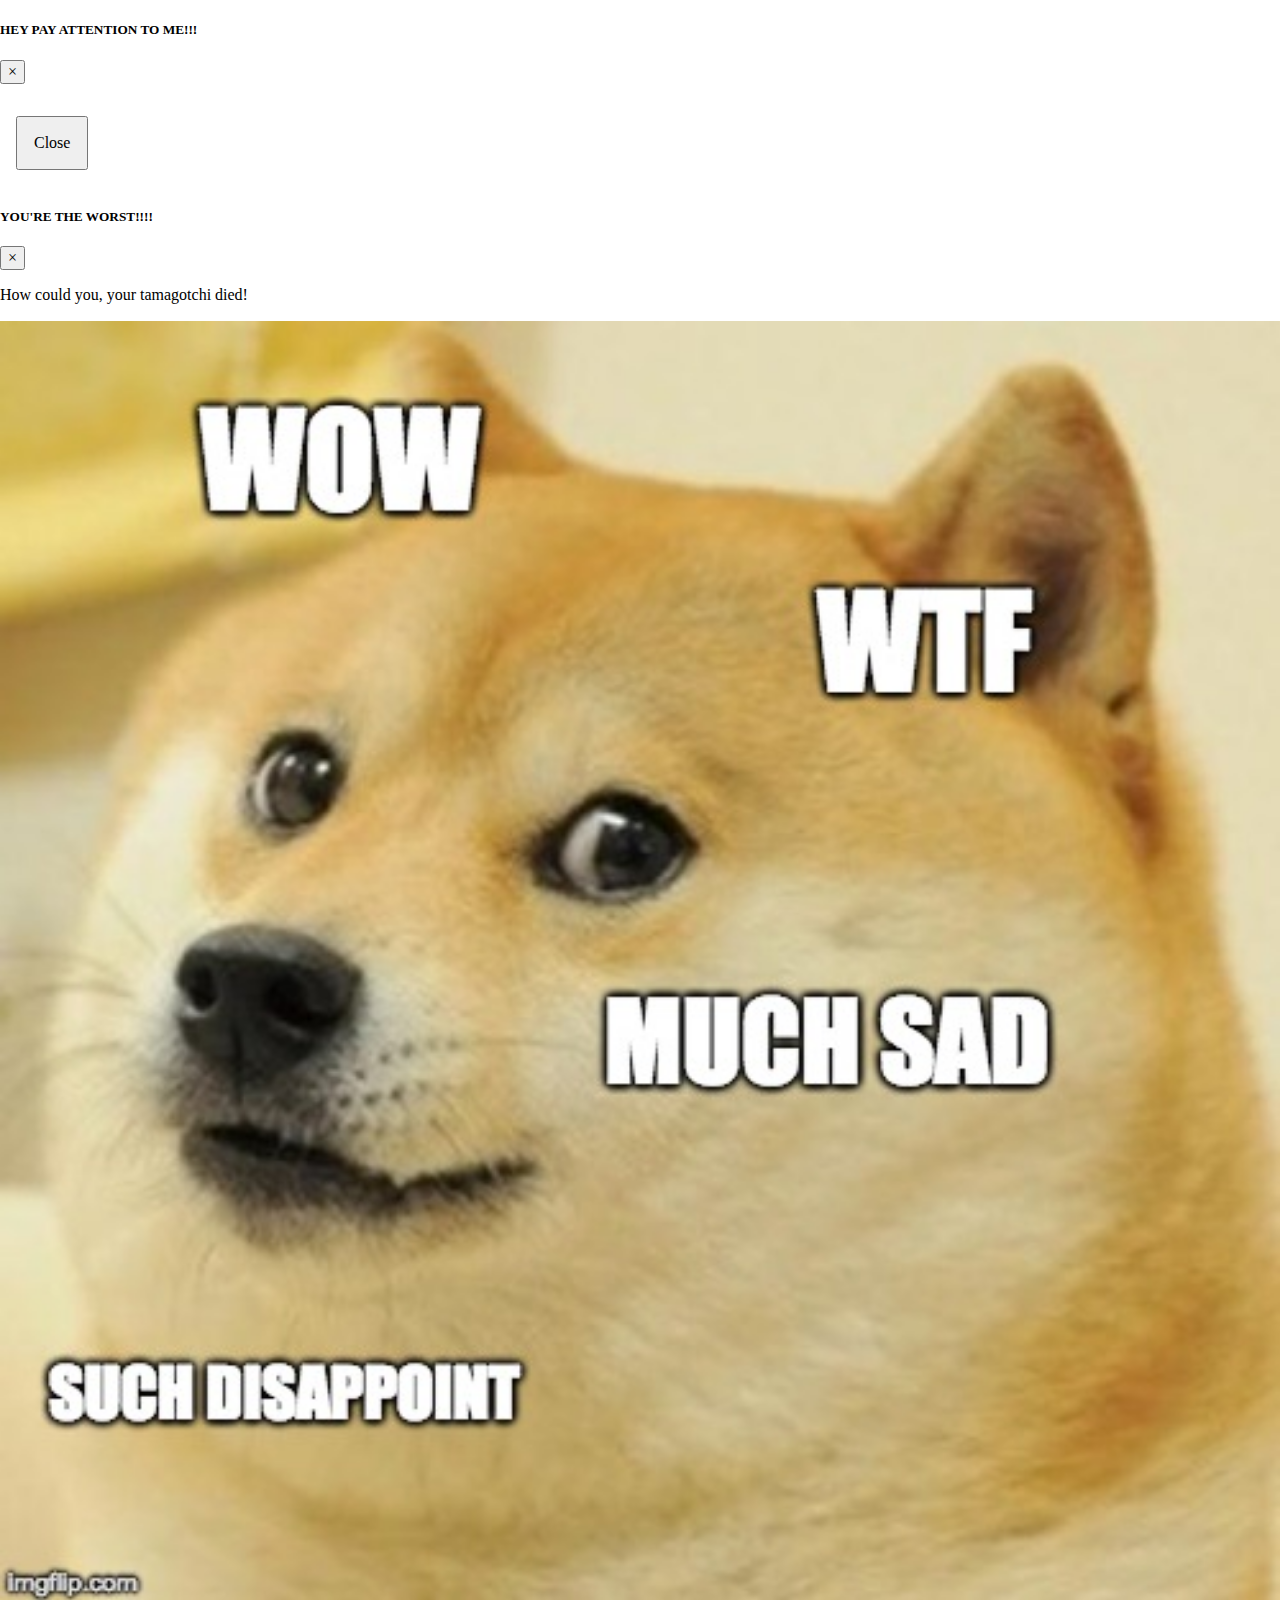
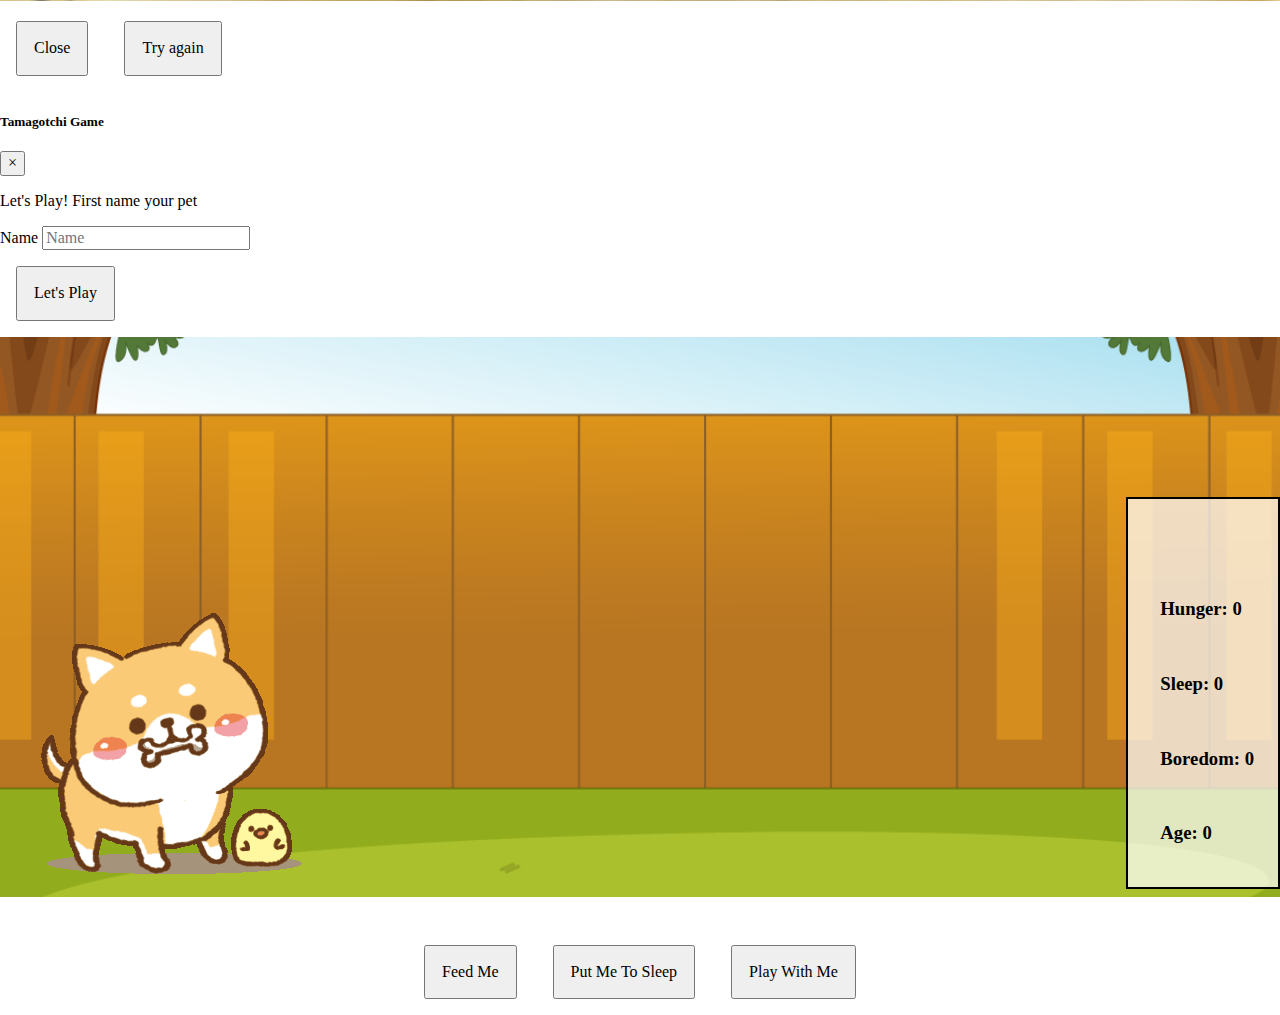
<file: wdi/projects/tamagotchi/index.html>
<!DOCTYPE html>
<html lang="en">
<head>
    <meta charset="UTF-8">
    <link rel="stylesheet" href="https://stackpath.bootstrapcdn.com/bootstrap/4.1.3/css/bootstrap.min.css" integrity="sha384-MCw98/SFnGE8fJT3GXwEOngsV7Zt27NXFoaoApmYm81iuXoPkFOJwJ8ERdknLPMO" crossorigin="anonymous">
    <link rel="stylesheet" href="css/style.css" media="screen" title="no title" charset="utf-8">
    <link rel="stylesheet" href="css/normalize.css" media="screen" title="no title" charset="utf-8">
    <script src="https://cdnjs.cloudflare.com/ajax/libs/jquery/3.2.1/jquery.js"></script>
    <!-- <script src="https://cdnjs.cloudflare.com/ajax/libs/velocity/1.5.2/velocity.js"></script> -->
    <!-- <script src="https://cdnjs.cloudflare.com/ajax/libs/velocity/1.5.2/velocity.ui.js"></script> -->
    <title>Document</title>
</head>
<body>
    <div class= 'container-fluid'>
        <div class="modal" tabindex="-1" role="dialog" id="modal-alert">
            <div class="modal-dialog" role="document">
              <div class="modal-content">
                <div class="modal-header">
                  <h5 class="modal-title">HEY PAY ATTENTION TO ME!!!</h5>
                  <button type="button" class="close" data-dismiss="modal" aria-label="Close">
                    <span aria-hidden="true">&times;</span>
                  </button>
                </div>
                <div class="modal-body">
                  <p><span id = 'alert'></span></p>
                </div>
                <div class="modal-footer">
                  <button type="button" class="btn btn-secondary" data-dismiss="modal">Close</button>
                </div>
              </div>
            </div>
          </div>
            <div class="modal" tabindex="-1" role="dialog" id="modal-die">
                    <div class="modal-dialog" role="document">
                      <div class="modal-content">
                        <div class="modal-header">
                          <h5 class="modal-title">YOU'RE THE WORST!!!!</h5>
                          <button type="button" class="close" data-dismiss="modal" aria-label="Close">
                            <span aria-hidden="true">&times;</span>
                          </button>
                        </div>
                        <div class="modal-body">
                          <p>How could you, your tamagotchi died!</p>
                          <img class="dead-shiba" src = "images/muchdisappoint.jpg">
                        </div>
                        <div class="modal-footer">
                          <button type="button" class="btn btn-secondary" data-dismiss="modal">Close</button>
                          <button type="button" class="btn btn-primary" id="try-again">Try again</button>
                        </div>
                      </div>
                    </div>
                  </div>
            <div class="modal" tabindex="-1" role="dialog" id="modal-start">
                    <div class="modal-dialog" role="document">
                      <div class="modal-content">
                        <div class="modal-header">
                            <h5 class="modal-title">Tamagotchi Game</h5>
                          <button type="button" class="close" data-dismiss="modal" aria-label="Close">
                            <span aria-hidden="true">&times;</span>
                          </button>
                        </div>
                        <div class="modal-body">
                          <p>Let's Play! First name your pet</p>
                          <form>
                                <div class="form-group">
                                  <label for="name">Name</label>
                                  <input type="text" class="form-control" placeholder="Name" id="name">
                                </div>
                              </form>
                        </div>
                        <div class="modal-footer">
                          <button type="button" class="btn btn-primary start-game">Let's Play</button>
                        </div>
                      </div>
                    </div>
                  </div>
        <div class = 'row'>
                
            <div class = 'col-12'>   
                <section>
        
                  <div class = 'display col-3'>
                    <div class="display-stats">
                      <h3 class="stats stats-padding"><span id= 'name-stat'></span></h3>
                      <div class= "stats-padding">
                        <h3 class="stats">Hunger: <span class= 'hunger-stat-num'>0</span></h3>
                        <div class="progress">
                          <div class="progress-bar progress-bar-striped progress-bar-animated" role="progressbar" style="width: 0%" aria-valuenow="25" aria-valuemin="0" aria-valuemax="100" id= 'hunger-stat'>
                          </div>
                        </div>
                    </div>
                    <div class= "stats-padding">
                        <h3 class="stats">Sleep: <span class='sleep-stat-num'>0</span></h3>
                          <div class="progress">
                            <div class="progress-bar progress-bar-striped"  style="width: 0%" aria-valuenow="25" aria-valuemin="0" aria-valuemax="100" id= 'sleep-stat'>
                            </div>
                          </div>
                      </div>
                      <div class= "stats-padding">
                          <h3 class="stats">Boredom: <span class= 'boredom-stat-num'>0</span></h3>
                          <div class="progress">
                            <div class="progress-bar progress-bar-striped progress-bar-animated" id= "boredom-stat" role="progressbar" style="width: 0%" aria-valuenow="25" aria-valuemin="0" aria-valuemax="100" >
                            </div>
                          </div>
                      </div>
                      <div class= "stats-padding">
                      <h3 class="stats">Age: <span id= 'age-stat'>0</span></h3>
                      </div>
                  </div>
                </div>
                <img id = 'shiba' src="images/AW866286_20.gif">

                  
                </section>
            </div>
         
        </div>
        
        
        <div class = 'row'>
           
    
        </div>         
        <div class = 'row'>
            <div class = 'col-2'></div>
                <div class = 'user-area col-8'>
                    <button type= "button" class="btn btn-primary btn-lg" id='hunger-btn'>Feed Me</button>
                    <button type="button" class="btn btn-primary btn-lg" id='sleep-btn'>Put Me To Sleep</button>
                    <button type="button" class="btn btn-primary btn-lg" id='bored-btn'>Play With Me</button>
                </div>
            <div class = 'col-2'></div>
        </div>
       
    </div>
    <!-- <script src="js/app.js"></script> -->
    <script src="js/test.js"></script>
    <script src="https://cdnjs.cloudflare.com/ajax/libs/popper.js/1.14.3/umd/popper.min.js" integrity="sha384-ZMP7rVo3mIykV+2+9J3UJ46jBk0WLaUAdn689aCwoqbBJiSnjAK/l8WvCWPIPm49" crossorigin="anonymous"></script>
    <script src="https://stackpath.bootstrapcdn.com/bootstrap/4.1.3/js/bootstrap.min.js" integrity="sha384-ChfqqxuZUCnJSK3+MXmPNIyE6ZbWh2IMqE241rYiqJxyMiZ6OW/JmZQ5stwEULTy" crossorigin="anonymous"></script>
     </body>
</html>
</file>
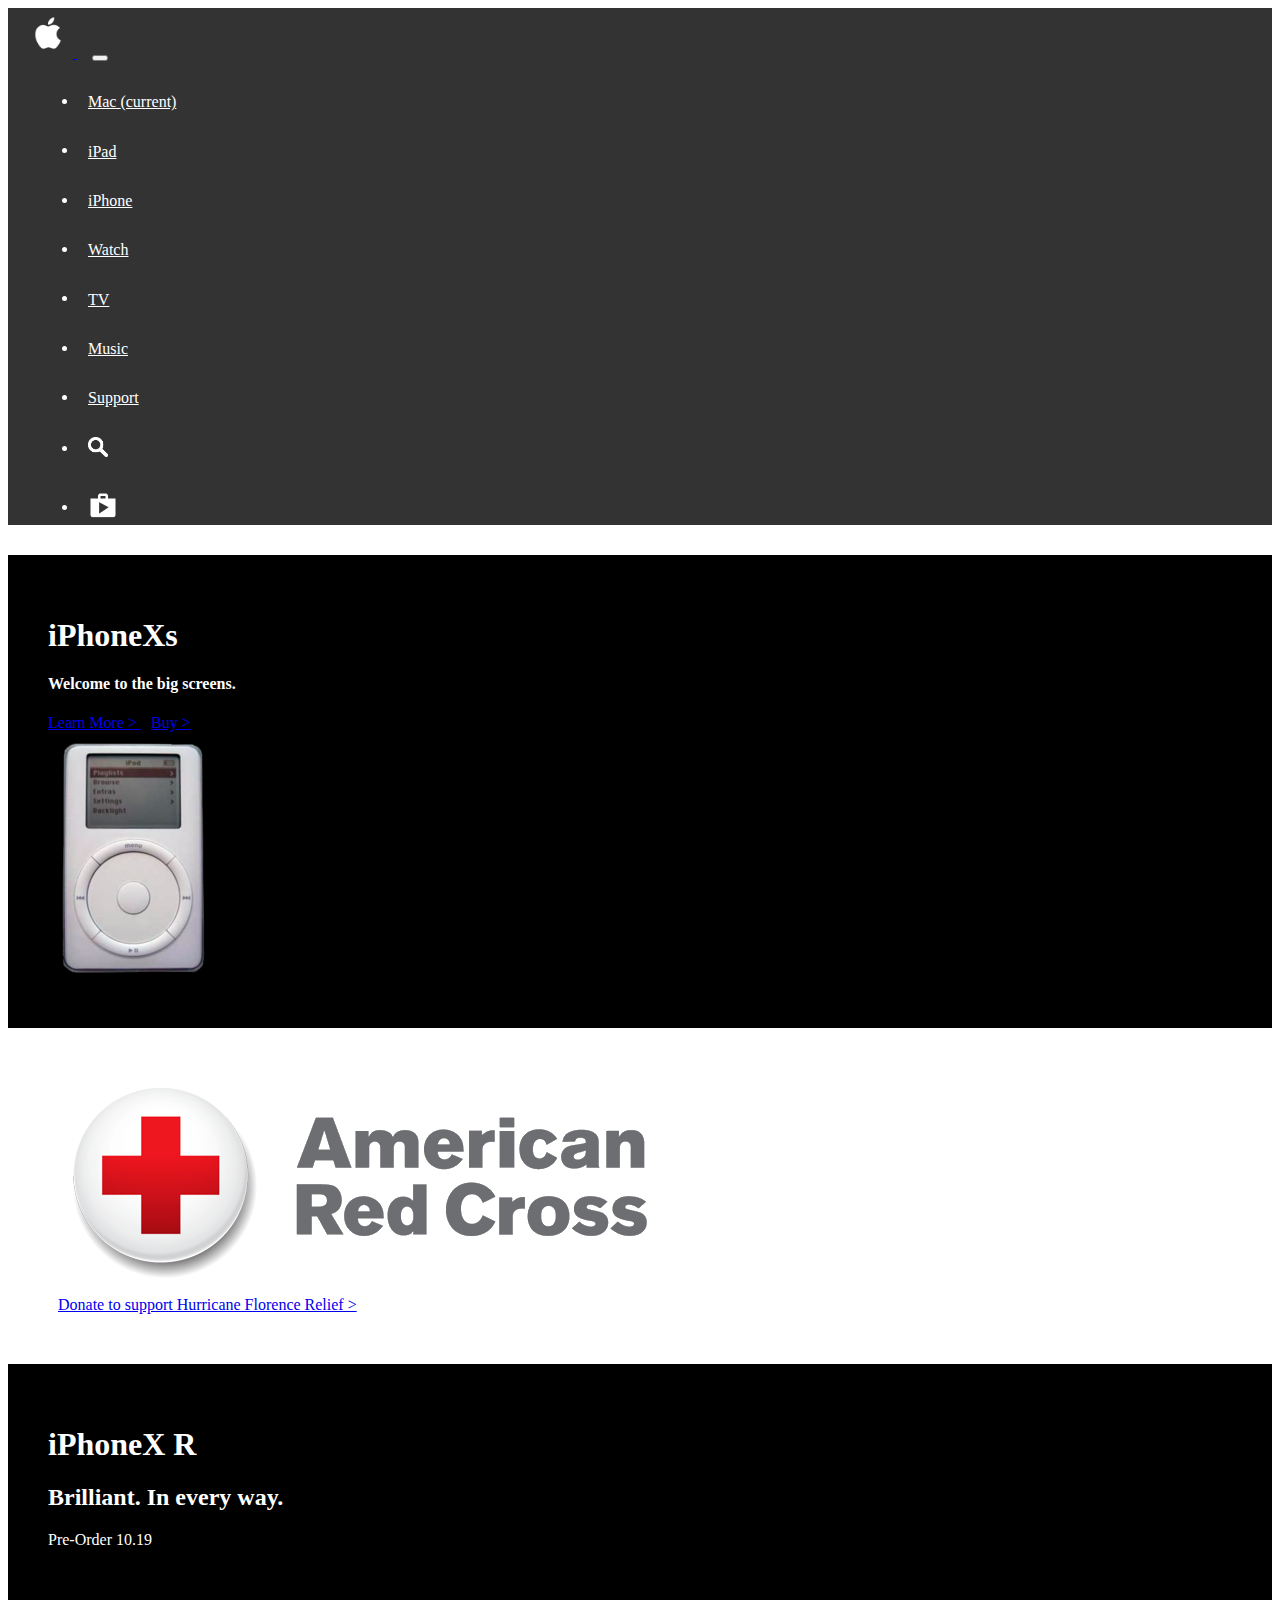
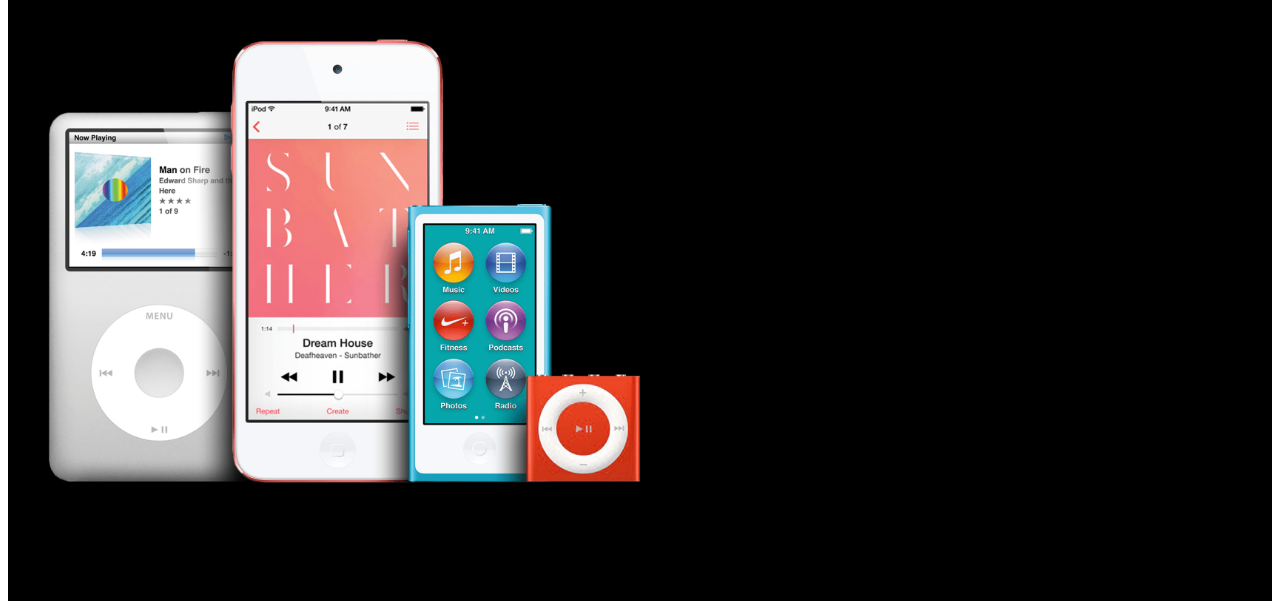
<file: wdi/warmups/bootstrap/bootstrap-demo/index.html>
<!DOCTYPE html>
<html lang="en">
<head>
    <meta charset="UTF-8">
    <meta name="viewport" content="width=device-width, initial-scale=1.0">
    <meta http-equiv="X-UA-Compatible" content="ie=edge">
    <link rel="stylesheet" href="https://stackpath.bootstrapcdn.com/bootstrap/4.1.3/css/bootstrap.min.css" integrity="sha384-MCw98/SFnGE8fJT3GXwEOngsV7Zt27NXFoaoApmYm81iuXoPkFOJwJ8ERdknLPMO" crossorigin="anonymous">
    <link rel="stylesheet" href="style.css" media="screen" title="no title" charset="utf-8">

    <title>Document</title>
</head>
<body>
<div class="container-fluid">
    <nav class="navbar navbar-expand-lg  justify-content-center">
        <a class="navbar-brand" href="#"><img class = 'logo' src = "images/apple.ico" > </a>
        <button class="navbar-toggler" type="button" data-toggle="collapse" data-target="#navbarNav" aria-controls="navbarNav" aria-expanded="false" aria-label="Toggle navigation">
          <span class="navbar-toggler-icon"></span>
        </button>
        <div class="collapse navbar-collapse" id="navbarNav">
          <ul class="navbar-nav justify-content-center">
            <li class="nav-item">
              <a class="nav-link" href="#">Mac <span class="sr-only">(current)</span></a>
            </li>
            <li class="nav-item">
              <a class="nav-link" href="#">iPad</a>
            </li>
            <li class="nav-item">
              <a class="nav-link" href="#">iPhone</a>
            </li>
            <li class="nav-item">
              <a class="nav-link" href="#">Watch</a>
            </li>
            <li class="nav-item">
                <a class="nav-link" href="#">TV</a>
              </li>
              <li class="nav-item">
                <a class="nav-link" href="#">Music</a>
              </li>
              <li class="nav-item">
                <a class="nav-link" href="#">Support</a>
              </li>
              <li class="nav-item">
                <a class="nav-link" href="#"><img class='search' src ="images/search-icon-white-one-md.png"></a>
              </li>
              <li class="nav-item">
                <a class="nav-link" href="#"><img class='shopping' src ="images/play_shopping_bag_white_192x192.png"></a>
              </li>
          </ul>
        </div>
      </nav>
      <div class = 'top-container'>
            <div class = "row justify-content-md-center">
                <h1>iPhoneXs</h1>
            </div>
            <div class = "row justify-content-md-center">
                <h4>Welcome to the big screens.</h4>
            </div>
            <div class = "row justify-content-md-center">
                    <a href = "https://www.apple.com/iphone-xs/">Learn More > </a>
                    <a href = "https://www.apple.com/shop/buy-iphone/iphone-xs">Buy > </a>
            </div>
            <div class = "row justify-content-md-center">
                    <img src = "images/170px-Ipod_2G.png">
            </div>
        </div>
        <div class = 'red-cross-container'>
            <div class = "row justify-content-md-center">
                    <img src="images/American_redcross_2012_logo.png">
                </div>
                <div class = "row justify-content-md-center">
                        <a href = "https://buy.itunes.apple.com/WebObjects/MZFinance.woa/wa/buyCharityGiftWizard">Donate to support Hurricane Florence Relief ></a>
                </div>
        </div>
        <div class = 'top-container'>
                <div class = "row justify-content-md-center">
                    <h1>iPhoneX R</h1>
                </div>
                <div class = "row justify-content-md-center">
                    <h2>Brilliant. In every way.</h2>
                </div>
                <div class = "row justify-content-md-center">
                        <p>Pre-Order 10.19</p>
                    </div>
                <div class = "row justify-content-md-center">
                        <img src = "images/topic_ipods.png" class = 'ipods'>
                </div>
            </div>
         
         
         
   </div>
</div>
</body>
</html>
</file>
<file: wdi/projects/tamagotchi/css/style.css>
body {

}

section {
    /* background-image: url(../images/large.gif); */
    max-width: 100%;
    background-image: url(../images/day.png);
    background-position: center; 	
    background-size: cover;
    height: 35em;
   
    /* border: 2px solid black; */
}

.btn {
    padding: 1em;
    margin: 1em;
}

#shiba {
    padding-top: 16em;
}

.display {
    float: right;
    padding-top: 10em;
}

.display-stats {
    padding: 1em;
    border: 2px solid black;
    background-color: rgba(255, 255, 255, 0.726)

}

.stats-padding {
    padding: .5em .5em .5em 1em;
    
}

.user-area {
    padding-top: 2em;
    text-align: center;

}

.dead-shiba {
    width: 100%;
    height: 100%;
    object-fit: cover;
    overflow: hidden;
}

#name-stat {
    display: table-cell;
    text-align: center;
    vertical-align: middle;
    margin: auto;
    
}
</file>
<file: wdi/warmups/bootstrap/bootstrap-demo/style.css>
.nav-link {
    padding: 10px;
    color: white;
    vertical-align: middle;
}

.nav-item {
    margin: 30px;
}

.navbar-brand {
    margin: 15px;
}

.navbar {
    background-color: #333;
    color: white;
}

.col-4 {
    width: 100%;
}

.top-container {
    background-color: black;
    color: white;
    padding: 40px;
}

.red-cross-container {
    padding: 50px;
}

.ipods {
    width: 50%;
    height: 50%;
}

.container-fluid {
    padding: 0px;
}

.top-container a {
    padding-right:10px;
}

.logo {
    width: 50px;
    height: 50px;
}

.search {
    width: 20px;
    height: 20px; 
}

.shopping {
    width: 30px;
    height: 30px;
}

.navbar-nav {
    vertical-align: middle;
}
</file>
